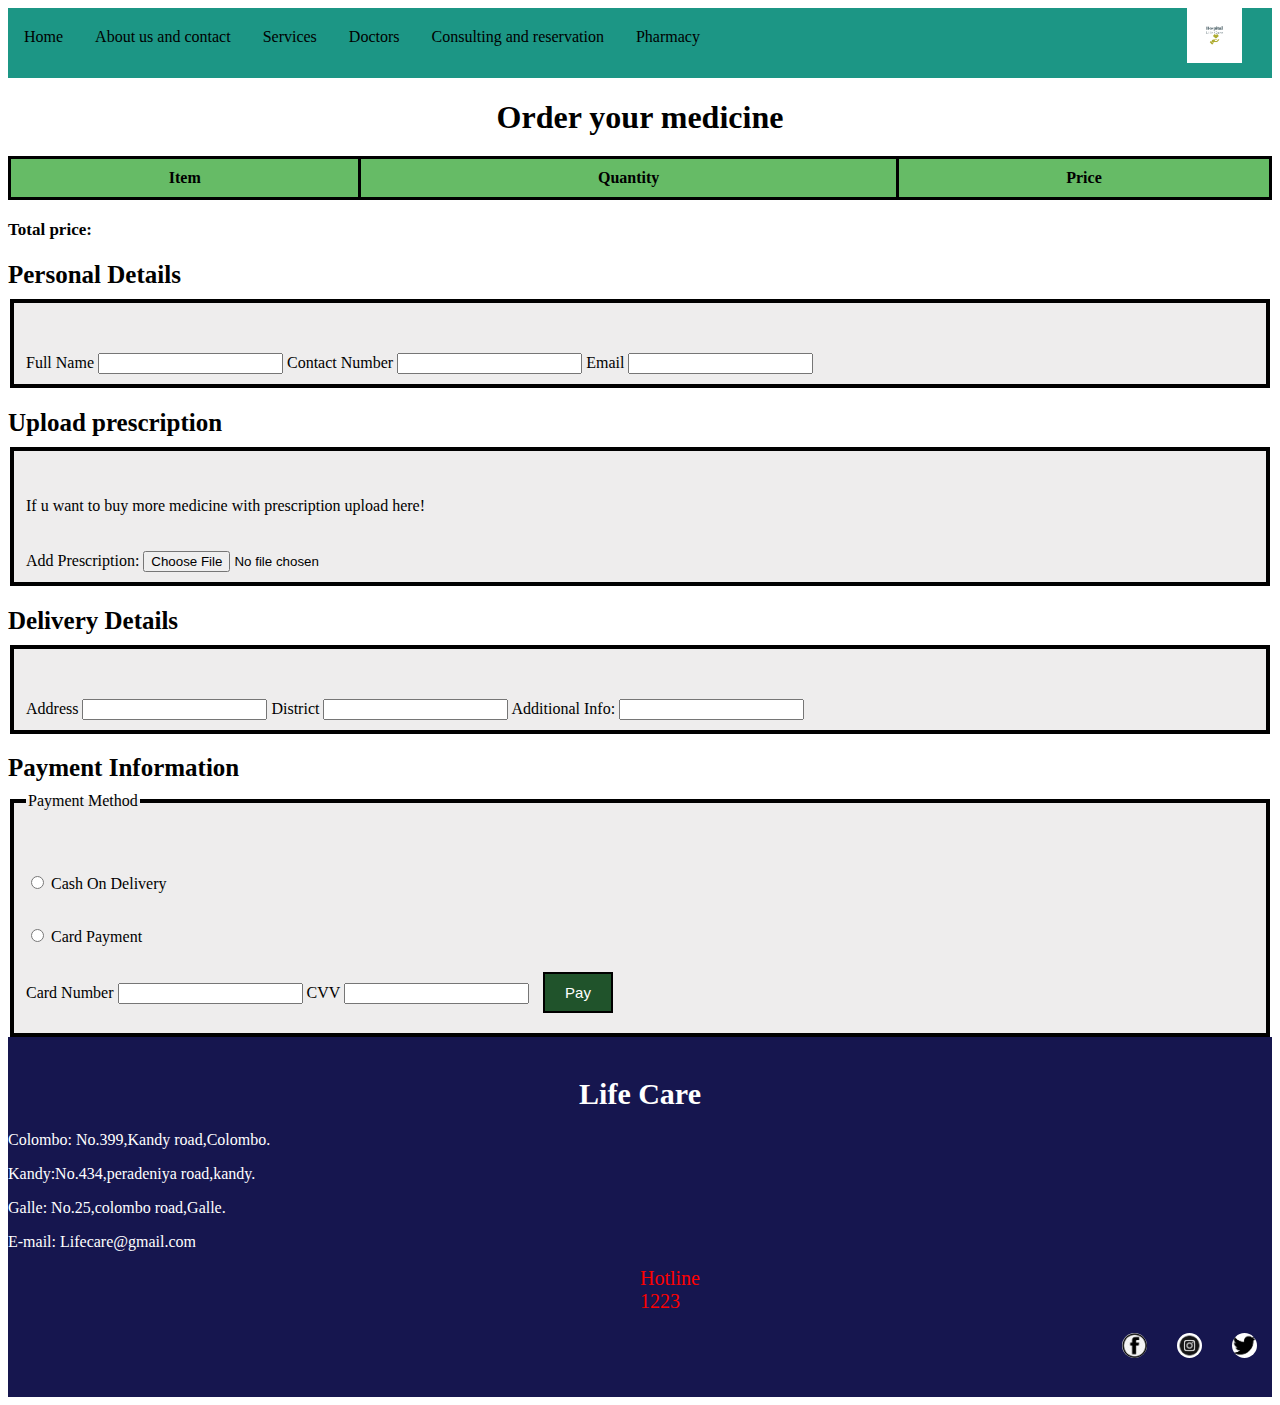
<file: checkout.html>
<!DOCTYPE html>
<html lang="en">
<head>
    <meta charset="UTF-8">
    <meta name="viewport" content="width=device-width, initial-scale=1.0">
    <link rel="stylesheet" href="./style.css">
    <link rel="icon" href="png/logo-color.png" type="image/x-icon">
    <title>Checkout</title>
</head>
<body>
    <!--Navigation bar-->
<nav>
    <ul class="navbar">
    <li><a href=index.html>Home</a></li>
    <li><a href=about.html>About us and contact</a></li>
    <li><a href=services.html>Services</a></li>
    <li><a href=doctors.html>Doctors</a></li>
    <li><a href=consulting.html>Consulting and reservation</a></li>
    <li><a href=index.html>Pharmacy</a></li>
    <a href="index.html"><img src="png/logo-color.png" alt="logo of website" class="logo"></a> 
    
    </ul>
    </nav>
<!--Navigation bar end-->

<!--Order summary-->
    <h1>Order your medicine</h1><table id="order-summary">
    <thead>
        <tr>
            <th>Item</th>
            <th>Quantity</th>
            <th>Price</th>
        </tr>
    </thead>
    <tbody></tbody>
</table>

<div id="totalPrice">Total price:</div>

<!--form for delivery details-->
<form id="checkoutForm">
<!--Personal information-->
    <h2>Personal Details</h2>
<fieldset>

    <label for="name">Full Name</label>
    <input type="text" id="name" required>

    <label for="phone">Contact Number</label>
    <input type="number" id="phone" required>

    <label for="email">Email</label>
    <input type="email" id="email" required>
</fieldset>

<!--Prescription upload-->
<h2>Upload prescription</h2>
<fieldset>
    <p>If u want to buy more medicine with prescription upload here!</p>
    <label for="prescription">Add Prescription:</label>
  <input type="file" id="prescription" name="prescription" accept=".jpeg, .jpg, .png, .pdf">
</fieldset>

<!--Delivery details-->
    <h2>Delivery Details</h2>
<fieldset>

    <label for="address">Address</label>
    <input type="text" id="address" required>

    <label for="district">District</label>
    <input type="text" id="district" required>
    
    <label for="additional">Additional Info:</label>
    <input type="text" id="additional">
</fieldset>

<!--Payment information-->
    <h2>Payment Information</h2>

    <fieldset>
        <legend>Payment Method</legend>
        <p>
            <input type="radio" id="cashOnDelivery" name="paymentMethod">
            <label for="cashOnDelivery">Cash On Delivery</label>
        </p>
    
        <p>
            <input type="radio" id="cardPayment" name="paymentMethod">
            <label for="cardPayment">Card Payment</label>
        </p>
    
        <div>
            <label for="cardNumber">Card Number</label>
            <input type="number" id="cardNumber">
    
            <label for="cvv">CVV</label>
            <input type="number" id="cvv">
    
            <button type="button" id="payButton">Pay</button>
        </div>
    </fieldset>
    
</form>

<!--Footer section-->
<footer>
    <section class="footer">
      <h1>Life Care</h1>
      <p>Colombo: No.399,Kandy road,Colombo.</p>
      <p>Kandy:No.434,peradeniya road,kandy.</p>
      <p>Galle: No.25,colombo road,Galle.</p>
      <p>E-mail: Lifecare@gmail.com</p>
    <p1>Hotline</p1>
    <p1>1223</p1>
    <div class="icons">
      <img src="logo/fb.png" alt="Facebook">
      <img src="logo/insta.png" alt="Instagram">
      <img src="logo/twiter.png" alt="Twitter">
    </div>
    </section>
    </footer>
  <!--Footer end-->         
  

<script src="./checkout.js"></script>
</body>
</html>
</file>
<file: style.css>
/**Navigation bar styles**/
 
.navbar{
    list-style-type: none;
    margin: 0;
    padding: 0px;
    overflow: hidden;
    background-color: rgb(28, 150, 133);
    width: 100%;
    height: 70px;
    }
    .navbar >li{
   
    float: left;
    }
.navbar >li a    {  display: block;
            color: black;
            text-align: center;
            padding: 14px 16px;
            text-decoration: none;
            padding-top: 20px;
            padding-bottom: 30px;
        }
.navbar >li a:hover {
    background-color: rgb(125, 209, 172);  
}

.navbar img{
  width: 55px;
  float: right;
  margin-left: 10px;
  text-align: right;
  padding-right: 30px;
}
/** end vav bar styling**/

/**Styles for main image**/
.mainImg{
    width: 100%;
    height: 500px;
}

.checkoutPageImg{
    height: 350px;
    width: 100%;
}
.alert{
    background-color: #218838;
}

/**Styles for headings**/

h1{
    text-align: center;
    margin-bottom: 20px;
}

h2{
    font-size: 25px;
    margin-bottom: 10px;
}
h3{
    text-align: center;
    font-size: 20px;
    font-weight: bold;
}

/**Styles for category section**/
.category-section{
    display: flex;
    flex-wrap: wrap;
    gap: 20px;
    border: 4px solid black;
    padding: 25px;
    margin-bottom: 30px;
    justify-content: center;
    gap: 20px;
    background-color: rgba(239, 237, 233, 0.418);
}

/**Saparate flex box for each medicine**/
.category-section>div{
    display: flex;
    text-align: center;
    width: calc(33.333% - 20px);
    align-items: center;
    flex-direction:column;
    padding: 13px;
    background-color: rgba(167, 166, 164, 0.199);
    border: 5px solid black;
    border-radius: 9px;
    box-sizing: border-box;
}

/**images od medicine**/
.medicine-item img{
    width: 200px;
    height: 150px;
    margin-bottom: 8px;
    object-fit: contain;
}
/**Styles for labels of medicine**/
.medicine-item label{
    margin-bottom: 14px;
    font-weight: bold;
    font-size: 18px;
}

/**Styles for quantity field**/
.medicine-item input{
    width: 70px;
    text-align: center;
    margin-top: 5px;
    padding: 5px;
    border: 2px solid black;
    border-radius: 8px;
}

/**Styles for table**/
table{
    width: 100%;
    border-collapse: collapse;
    margin: 20px 0;
}
table, th, td{
    border: 3px solid black;
}

th, td{
    text-align: center;
    padding: 10px;
    background-color: rgba(0, 0, 0, 0.13);
}

#totalPrice{
    font-size: 17px;
    font-weight: bold;
}
thead{
    background-color: #76d776;
}

table td img{
    width: 80px;
    height: 80px;
    border-radius: 4px;
    box-shadow: 0px 2px 4px;
    object-fit: contain;
}

/**Styles for buttons**/
button{
    display: inline-block;
    background-color: #20532b;
    border: 2px solid black;
    cursor: pointer;
    font-size: 15px;
    padding: 10px 20px;
    margin: 10px;
    color: white;
}

button:hover{
    background-color: #218838;
}
fieldset{
    border: 4px solid black;
    background-color: rgba(211, 209, 207, 0.386);
    padding-top: 30px;
}
fieldset input{
    margin-top: 20px;
}
/**Footer**/
.footer{
    width: 100%;
    text-align: left;
    padding: 30px 0;
    background-color: rgba(3, 3, 65, 0.925);
    height: 300px;
  }
  
  .footer p{
    text-align: left;
    margin-left: 0%;
    color: white;
  }
  
  .footer h1{
    text-align: center;
    margin-top: 10px; 
    font-size: 30px;
    color: white;
  }
  
  .footer p1{
    text-align: center;
    font-size: 20px;
    margin-left: 50%;
    color: red;
  }
  
  .icons {
    display: flex;
    justify-content: right;
    margin: 20px 0;
  }
  
  .icons img {
    margin: 0 15px;
    cursor: pointer;
    width: 25px; 
    height: auto;
    border-radius: 50%;
  }
  /**Footer end**/

/** Responsive adjustments **/
@media (max-width: 768px) {
    .category-section .medicine-item {
        width: calc(50% - 20px); 
    }

    .medicine-item img {
        width: 80px;
        height: 80px;
    }
}

@media (max-width: 480px) {
    .category-section .medicine-item {
        width: 100%; 
    }
}
</file>
